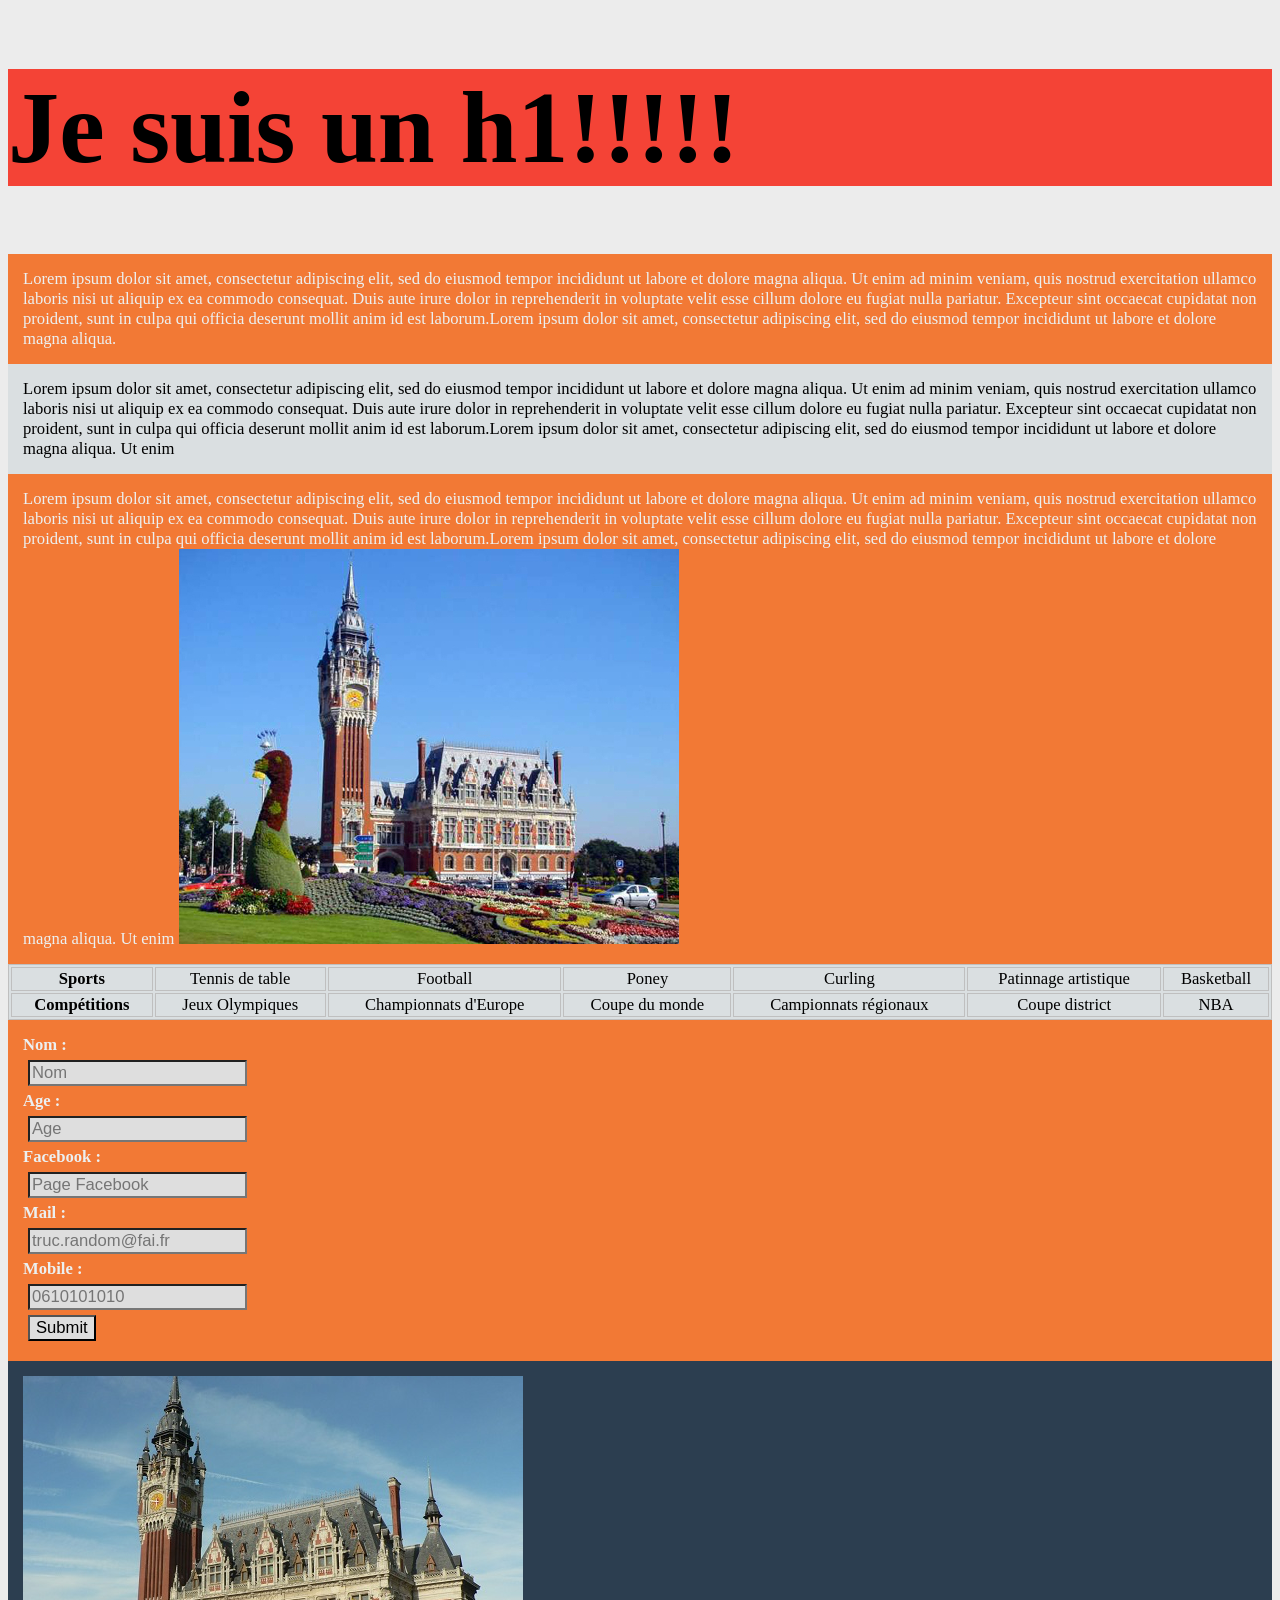
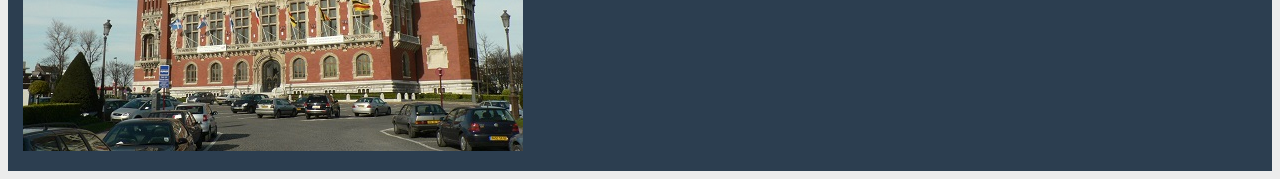
<file: tp1.html>
<!doctype html>
<html lang="fr" manifest="demo.appcache">
	<head>
		<meta name="viewport" content="width=device-width, initial-scale=1.0, shrink-to-fit=no" charset="utf-8" >
		<title>M4105C : Un super module</title>
		<link rel="stylesheet" href="css/style.css">
		<link rel="icon" type="image/png" href="img/calais.jpg" />

	</head>
	<body>
		<h1>Je suis un h1!!!!!</h1>
		<!-- first paragraph -->
		<p class="orange">
			Lorem ipsum dolor sit amet, consectetur adipiscing elit, sed do eiusmod tempor incididunt ut labore et dolore magna aliqua. Ut enim ad minim veniam, quis nostrud exercitation ullamco laboris nisi ut aliquip ex ea commodo consequat. Duis aute irure dolor in reprehenderit in voluptate velit esse cillum dolore eu fugiat nulla pariatur. Excepteur sint occaecat cupidatat non proident, sunt in culpa qui officia deserunt mollit anim id est laborum.Lorem ipsum dolor sit amet, consectetur adipiscing elit, sed do eiusmod tempor incididunt ut labore et dolore magna aliqua.
		</p>
		<!-- second paragraph -->
		<p class="grey_ligth">
			Lorem ipsum dolor sit amet, consectetur adipiscing elit, sed do eiusmod tempor incididunt ut labore et dolore magna aliqua. Ut enim ad minim veniam, quis nostrud exercitation ullamco laboris nisi ut aliquip ex ea commodo consequat. Duis aute irure dolor in reprehenderit in voluptate velit esse cillum dolore eu fugiat nulla pariatur. Excepteur sint occaecat cupidatat non proident, sunt in culpa qui officia deserunt mollit anim id est laborum.Lorem ipsum dolor sit amet, consectetur adipiscing elit, sed do eiusmod tempor incididunt ut labore et dolore magna aliqua. Ut enim 
		</p>
		<!-- third paragraph -->
		<p class="orange">
			Lorem ipsum dolor sit amet, consectetur adipiscing elit, sed do eiusmod tempor incididunt ut labore et dolore magna aliqua. Ut enim ad minim veniam, quis nostrud exercitation ullamco laboris nisi ut aliquip ex ea commodo consequat. Duis aute irure dolor in reprehenderit in voluptate velit esse cillum dolore eu fugiat nulla pariatur. Excepteur sint occaecat cupidatat non proident, sunt in culpa qui officia deserunt mollit anim id est laborum.Lorem ipsum dolor sit amet, consectetur adipiscing elit, sed do eiusmod tempor incididunt ut labore et dolore magna aliqua. Ut enim 
			<img src="img/calais.jpg" alt="Calais"/>
		</p>

		<div id="table" class="grey_ligth">
			<table>
				<tr>
					<td><strong>Sports</strong></td>
					<td>Tennis de table</td>
					<td>Football</td>
					<td>Poney</td>
					<td>Curling</td>
					<td>Patinnage artistique</td>
					<td>Basketball</td>
				</tr>
				<tr>
					<td><strong>Compétitions</strong></td>
					<td>Jeux Olympiques</td>
					<td>Championnats d'Europe</td>
					<td>Coupe du monde</td>
					<td>Campionnats régionaux</td>
					<td>Coupe district</td>
					<td>NBA</td>
				</tr>
			</table>
		</div>

		<div id="form" class="orange">
			<!-- Nom -->
			<label for="nom">Nom :</label>
			<input type="text" name="nom" placeholder="Nom"/>
			<!-- Date naissance -->
			<label for="age">Age :</label>
			<input type="number" name="age" placeholder="Age"/>
			<!-- FB -->
			<label for="facebook">Facebook :</label>
			<input type="text" name="facebook" placeholder="Page Facebook"/>
			<!-- mail -->
			<label for="mail">Mail :</label>
			<input type="email" name="mail" placeholder="truc.random@fai.fr"/>
			<!-- phone -->
			<label for="phone">Mobile :</label>
			<input type="number" name="phone" placeholder="0610101010"/>
			<input type="submit">
		</div>
		<div id="mairie">
			<img src="img/mairie-de-calais.jpg" alt="Mairie de Calais"/>
		</div>
	</body>
</html>
</file>
<file: css/style.css>
body {
		
		background-color: #ECECEC;
		display: block;
	}


	p {
		margin: 0px;
		padding: 15px;
		display: block;
	}

	.blue {
		background-color: #2980b9;
	}

	.white {
		background-color: #ECECEC;
	}

	.orange {
		background-color: #F27935;
		color: #ECF0F1;
	}

	.grey_ligth {
		background-color: #DADFE1;
	}

	.red {
		background-color: #e74c3c;
	}

	#form {

		padding: 15px;
		position: center;
		color: #ecf0f1;
		font-weight: bold;
		font-size: 1.6em;
	}

	input {
		margin: 5px;
		background-color: #DEDEDE;
		display: block;
	}

	label {
		display: block;
	}

	#mairie {
		background-color: #2c3e50;
		margin: 0px;
		padding: 15px;
	}

	title {
		background-color: #D32F2F;
		margin: 0px;
		padding: 15px;
		color: white;
		font-weight: bold;
		font-size: 1.6em;
	}

	h1 {
		font-size: 8vw;
		background-color: #F44336;
	}

	table, tr, td {
    border: 1px solid #BFBFBF;
    text-align: center;
	}

	table {
		width: 100%;
	}

	
/* pc device */
@media screen{
	img {
		width: 500px;
	}

	* {
		font-size: 1.3vw;
	}
}

/* mobile device */
@media screen and (max-width: 550px){
	img {
		width: 200px;
	}

	table {
		display: block;
	}

	* {
		font-size: 3vw;
	}

	td {
		display: block;
	}

}
</file>
